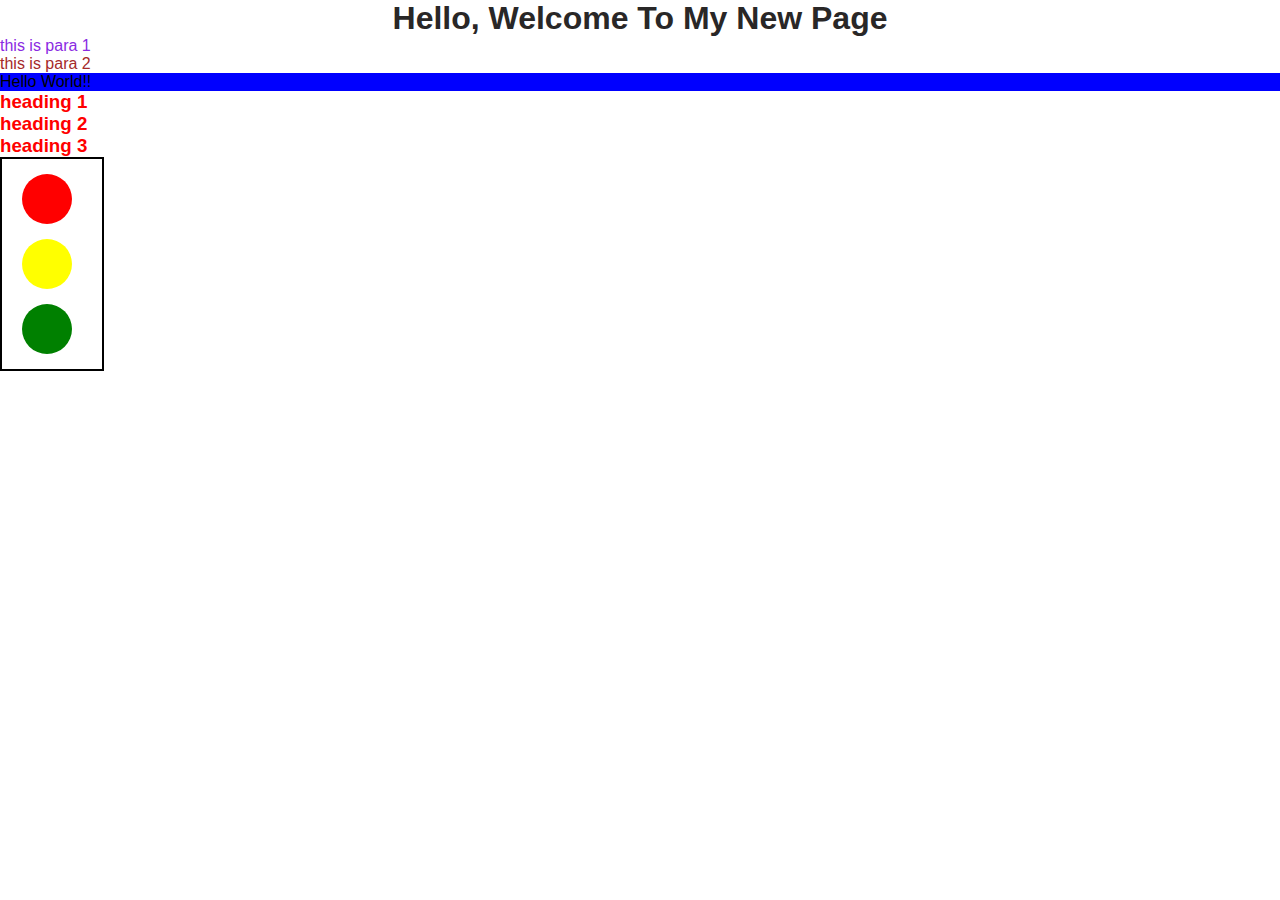
<file: Amazon-Clone-Project/index.html>
<!DOCTYPE html>
<html lang="en">
<head>
    <meta charset="UTF-8">
    <meta name="viewport" content="width=device-width, initial-scale=1.0">
    <title>Document</title>
    <link rel="stylesheet" href="https://cdnjs.cloudflare.com/ajax/libs/font-awesome/6.6.0/css/all.min.css" integrity="sha512-Kc323vGBEqzTmouAECnVceyQqyqdsSiqLQISBL29aUW4U/M7pSPA/gEUZQqv1cwx4OnYxTxve5UMg5GT6L4JJg==" crossorigin="anonymous" referrerpolicy="no-referrer" />
    <link rel="stylesheet" href="style.css">
</head>
<body>
    <h1>Hello, welcome to my new page</h1>
    <p id="para1"> this is para 1</p>
    <p id="para2"> this is para 2</p>
    <div id="box">
        <p>Hello World!!</p>

    </div>

    <h3 class="heading">heading 1</h3>
    <h3 class="heading">heading 2</h3>
    <h3 class="heading">heading 3</h3>

    <div id="traffic">
        <div id="circle1" class="circles"></div>
        <div id="circle2" class="circles"></div>
        <div id="circle3" class="circles"></div>
    </div>
</body>
</html>
</file>
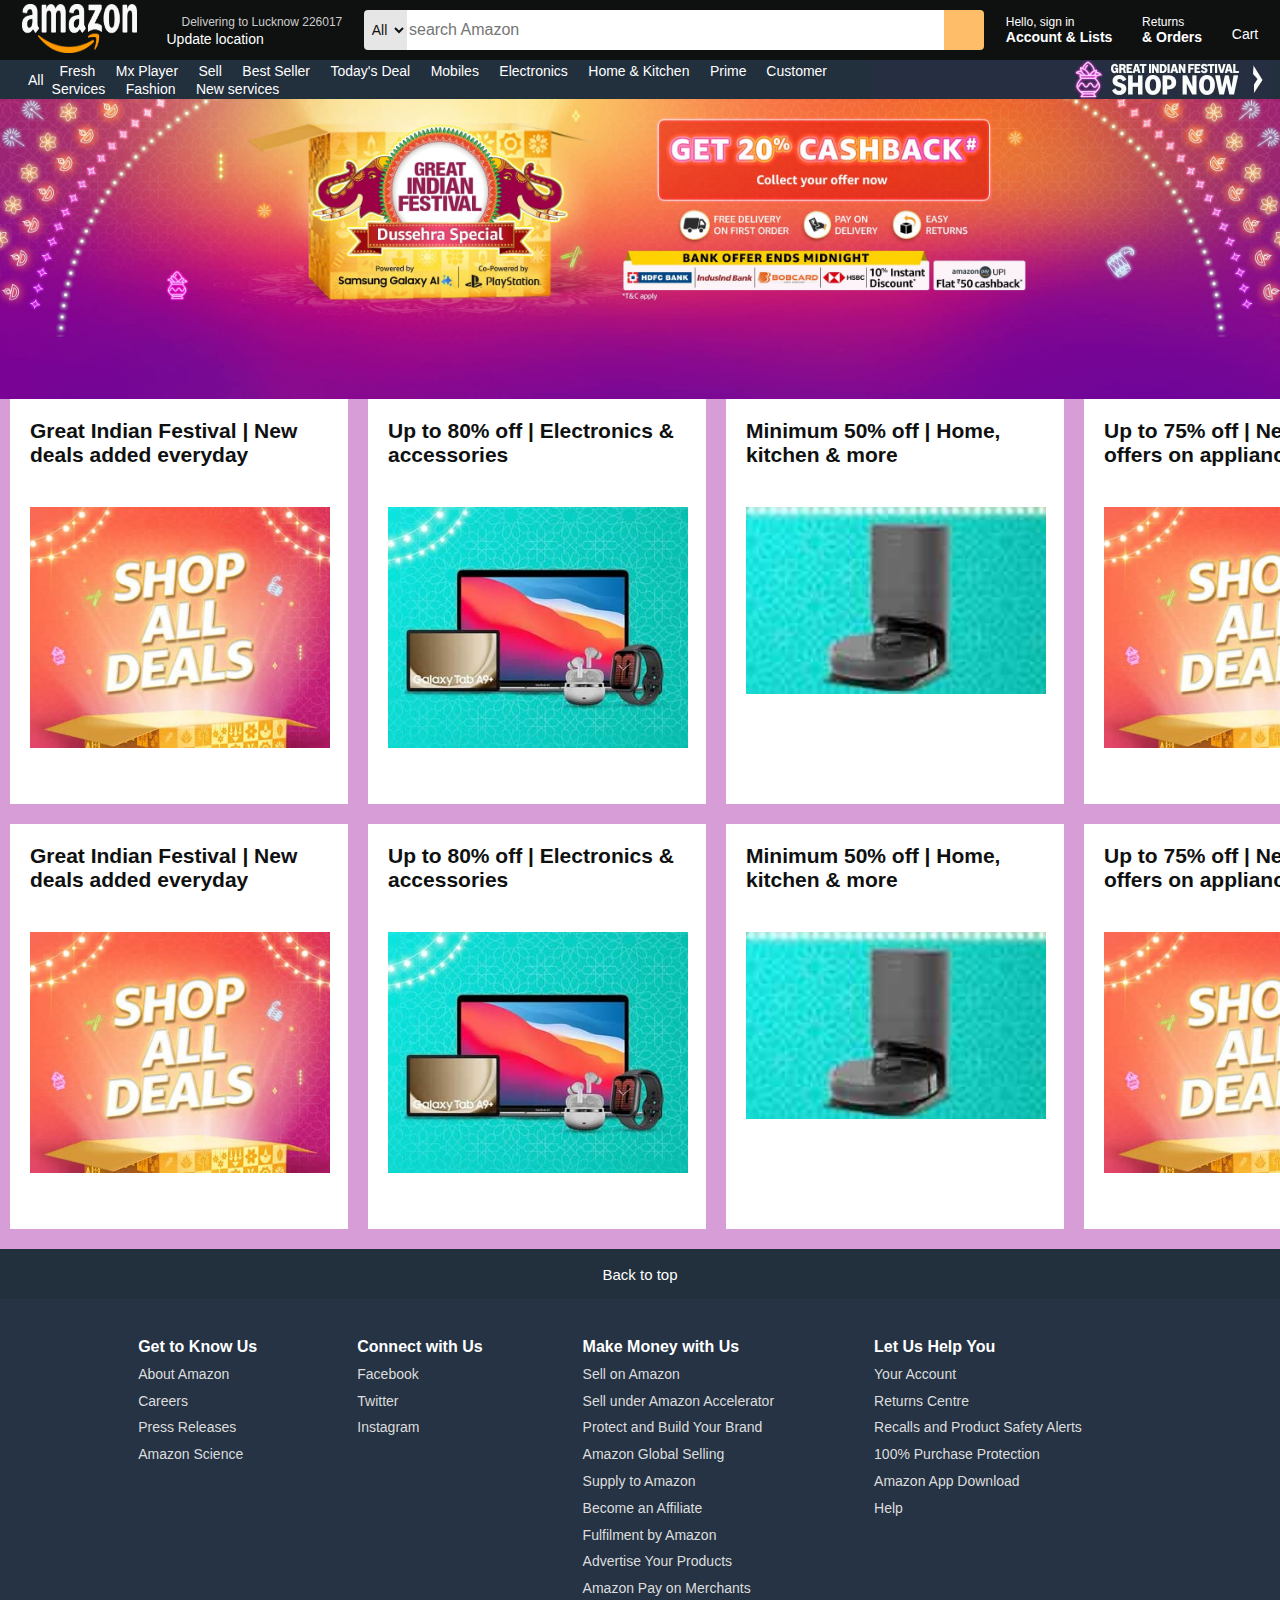
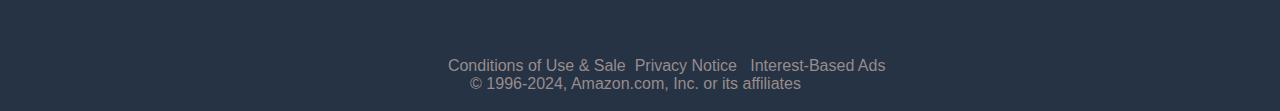
<file: Amazon-Clone-Project/Amazon_clone.html>
<!DOCTYPE html>
<html lang="en">
  <head>
    <meta charset="UTF-8" />
    <meta name="viewport" content="width=device-width, initial-scale=1.0" />
    <link
      rel="stylesheet"
      href="https://cdnjs.cloudflare.com/ajax/libs/font-awesome/6.6.0/css/all.min.css"
      integrity="sha512-Kc323vGBEqzTmouAECnVceyQqyqdsSiqLQISBL29aUW4U/M7pSPA/gEUZQqv1cwx4OnYxTxve5UMg5GT6L4JJg=="
      crossorigin="anonymous"
      referrerpolicy="no-referrer"
    />
    <link rel="stylesheet" href="style.css" />
    <title>Amazon-Clone</title>
  </head>
  <body>
    <header>
      <div class="amazon-nav-bar" id="back-top-clicked">
        <div class="border">
          <a href="https://www.amazon.in">
            <img
              src="amazon-logo.jpg"
              alt="amazon-logo"
              class="amazon-nav-logo"
          /></a>
        </div>
        <div class="location border">
          <a href="#to-deliver" class="to-deliver"
            >Delivering to Lucknow 226017</a
          >
          <br />
          <i class="fa-solid fa-location-dot"></i>
          <a href="#update-location" class="update-location">Update location</a>
        </div>
        <div class="nav-search-div">
          <select name="nav-option" class="nav-search-options">
            <option value="options">All</option>
          </select>
          <input
            type="text"
            class="nav-search-input"
            placeholder="search Amazon"
          />
          <button class="nav-search-icon">
            <i class="fa-solid fa-magnifying-glass"></i>
          </button>
        </div>
        <div class="login-account-list border">
          <a href="#login" class="sign-in"> Hello, sign in</a>
          <a href="#login" class="account-lists">
            Account & Lists
            <i class="fa-solid fa-caret-down"></i>
          </a>
        </div>
        <div class="login-account-list border">
          <a href="#return" class="sign-in">
            Returns
            <p class="account-lists">& Orders</p>
          </a>
        </div>
        <div class="nav-cart border">
          <a href="#cart" class="nav-cart">
            <i class="fa-solid fa-cart-shopping"></i>
            <p class="nav-cart-text">Cart</p>
          </a>
        </div>
      </div>

      <div class="nav-menu">
        <div class="nav-menu-all border">
          <a href="#menu-all"> <i class="fa-solid fa-bars"></i> All</a>
        </div>
        <div class="menu-row-option">
          <a href="#" class="fresh border"> Fresh</a>
          <a href="#" class="mx-player border"> Mx Player</a>
          <a href="#" class="sell border"> Sell</a>
          <a href="#" class="best-seller border"> Best Seller</a>
          <a href="#" class="todays-deal border"> Today's Deal</a>
          <a href="#" class="mobiles border">Mobiles</a>
          <a href="#" class="electronics border">Electronics</a>
          <a href="#" class="home-kitchen will-hide border">Home & Kitchen</a>
          <a href="#" class="prime will-hide border"
            >Prime
            <i class="fa-solid fa-caret-down"></i>
          </a>
          <a href="#" class="customer-service will-hide border"
            >Customer Services</a
          >
          <a href="#" class="Fashion will-hide border">Fashion</a>
          <a href="#" class="new-services will-hide border">New services</a>
        </div>
        <div class="shop-now-image border">
          <a>
            <img src="shop-now-img.jpg" alt="shop-now" class="shop-now-image"
          /></a>
        </div>
      </div>
    </header>

    <div class="hero-section">
      <div class="hero-sec-div"></div>
    </div>
    <div class="shopping-section">
      <div class="box1">
        Great Indian Festival | New deals added everyday
        <a href="#"
          ><img src="box1-img.jpg" class="shopping-img" alt="box1" width="300"
        /></a>
      </div>
      <div class="box2">
        Up to 80% off | Electronics & accessories
        <a href="#"
          ><img src="box2-img.jpg" class="shopping-img" alt="box2" width="300"
        /></a>
      </div>
      <div class="box3">
        Minimum 50% off | Home, kitchen & more
        <a href="#"
          ><img src="box3-img.jpg" class="shopping-img" alt="box3" width="300"
        /></a>
      </div>
      <div class="box4">
        Up to 75% off | Never before offers on appliances
        <a href="#"
          ><img src="box1-img.jpg" class="shopping-img" alt="box4" width="300"
        /></a>
      </div>
    </div>
    <div class="shopping-section">
      <div class="box1">
        Great Indian Festival | New deals added everyday
        <a href="#"
          ><img src="box1-img.jpg" class="shopping-img" alt="box1"
        /></a>
      </div>
      <div class="box2">
        Up to 80% off | Electronics & accessories
        <a href="#"
          ><img src="box2-img.jpg" class="shopping-img" alt="box2"
        /></a>
      </div>
      <div class="box3">
        Minimum 50% off | Home, kitchen & more
        <a href="#"
          ><img src="box3-img.jpg" class="shopping-img" alt="box3"
        /></a>
      </div>
      <div class="box4">
        Up to 75% off | Never before offers on appliances
        <a href="#"
          ><img src="box1-img.jpg" class="shopping-img" alt="box4"
        /></a>
      </div>
    </div>

    <footer>
      <div class="back-to-top">
        <a href="#back-top-clicked"> Back to top</a>
      </div>

      <div class="help-section">
        <div class="get-us-know common-help-heading">
          <p class="get-us-know-text">Get to Know Us</p>
          <a href="">About Amazon</a>
          <a href="">Careers</a>
          <a href="">Press Releases</a>
          <a href="">Amazon Science</a>
        </div>
        <div class="connect-us common-help-heading">
          <p class="connect-us-text">Connect with Us</p>
          <a href="">Facebook</a>
          <a href="">Twitter</a>
          <a href="">Instagram</a>
        </div>
        <div class="make-money common-help-heading">
          <p class="make-money-text">Make Money with Us</p>
          <a href="">Sell on Amazon</a>
          <a href="">Sell under Amazon Accelerator</a>
          <a href="">Protect and Build Your Brand</a>
          <a href="">Amazon Global Selling</a>
          <a href="">Supply to Amazon</a>
          <a href="">Become an Affiliate</a>
          <a href="">Fulfilment by Amazon</a>
          <a href="">Advertise Your Products</a>
          <a href="">Amazon Pay on Merchants</a>
        </div>
        <div class="help-you common-help-heading">
          <p class="help-you-text">Let Us Help You</p>
          <a href="">Your Account</a>
          <a href="">Returns Centre</a>
          <a href="">Recalls and Product Safety Alerts</a>
          <a href="">100% Purchase Protection</a>
          <a href="">Amazon App Download</a>
          <a href="">Help</a>
        </div>
      </div>
      <div class="foot-horizontal-line">
        <pre>
            Conditions of Use & Sale  Privacy Notice   Interest-Based Ads
                 © 1996-2024, Amazon.com, Inc. or its affiliates
        </pre>
      </div>
    </footer>
  </body>
</html>
</file>
<file: Amazon-Clone-Project/style.css>
*{
    margin: 0;
    font-family: Arial, Helvetica, sans-serif;
}

h1{
    color: rgb(41, 39, 39);
    text-align:center;
    text-transform: capitalize;
}



#para1{
    color: blueviolet;
}

#para2{
    color: brown;
}

#box{
    background-color: blue;
}

.heading{
    color: red;
}

#traffic{
    width: 80px;
    height: 210px;
    border-width: 2px;
    border-color: black;
    border-style: solid;
    background-color: white;
    padding-left: 20px;

}

.circles{
    width: 50px;
    height: 50px;
    border-radius: 50%;
    margin-bottom: 10px;
    margin-top: 15px;
}

#circle1{
    background-color: red;
}
#circle2{
    background-color: yellow;
}
#circle3{
    background-color: green;
    
}

/* amazon-clone */


.amazon-nav-bar{
    height: 60px;
    background-color: #0f1111;
    display: flex;
    justify-content: space-evenly;
    align-content: center;
    align-items: center;
}

.amazon-nav-logo{
    height: 49px;
     width: 115px; 
}

a {text-decoration: none; }

.border{
   border: 1.5px solid transparent;
   padding: 7px;
}

.border:hover{
    border: 1.5px solid rgb(249, 241, 241);
    border-radius: 2px;
}

.fa-location-dot{
    color: aliceblue;
}

.to-deliver{
    font-size: 12px;
    color: #cccccc;
    opacity: 11;
    margin-left: 15px;
}

.update-location{
    font-size: 14px;
    color: #ffffff;
    opacity: 17;
}

.nav-search-div{
    height: 40px;
    width: 620px;
    display: flex;
    justify-content: space-evenly;
}


.nav-search-options{
    width: 50px;
    color: #0f1111;
    background-color: #e6e6e6;
    font-size: 14px;
    text-align: center;
    border: none;
    border-top-left-radius: 4px;
    border-bottom-left-radius: 4px;
   
}

.nav-search-input{
    width: 100%;
    font-size: 16px;
    border: none;
}

.nav-search-icon{
    width: 45px;
    font-size: 1.2rem;
    color: #0f1111;
    background-color: #febd68;
    border: none;
    display: flex;
    justify-content: center;
    align-items: center;
    border-top-right-radius: 4px;
    border-bottom-right-radius: 4px;
}

.login-account-list {
    display: flex;
    flex-direction: column;
}

.sign-in{
    font-size: 12px;
    color: #ffffff;
    opacity: 17;
}

.account-lists{
    font-size: 14px;
    color: #ffffff;
    font-weight: 700;
}

.nav-cart{
    color: #ffffff;
    display: flex;
    flex-direction: row;
    justify-content: space-evenly;
    align-items: center;
}

.nav-cart i{
     font-size: 26px;
}

.nav-cart-text{
    padding-top: 8px;
    font-size: 14px;
}

.nav-menu{
    background-color: #222f3d;
    height: 39px;
    display: flex;
    align-items: center;
}

.nav-menu-all{
    color: white;
    margin-left: 20px;
}

.nav-menu-all a{
    color: #ffffff;
    font-size: 14px;
}

.menu-row-option a{
    color: #ffffff;
    font-size: 14px;
    font-weight: 500;
}

 @media screen and (max-width: 1140px){ 
    .will-hide {
           display: none;
    } 
    
}

.shop-now-image{
    width: 400px;
    height: 39px;
    /* margin-left: 550px;
    position: fixed; */
}

.hero-section{
    background-image: url("hero_img.jpg");
    height: 300px;
    width: 100%;
    background-size: cover;

}

.hero-sec-div{
    display: flex;
    justify-content: space-evenly;
}

.shopping-section{
    background-color: rgb(214, 157, 214);
    display: flex;
    justify-content: space-evenly;
}

.box1{
    height: 385px;
    width: 298px;
    /* box-sizing: border-box; */
    padding-top: 20px;
    padding-left: 20px;
    padding-right: 20px;
    background-color: #ffffff;
    margin-left: 10px;
    margin-right: 10px;
    margin-bottom: 20px;
    font-size: 21px;
    font-weight: 600;
    color: #0f1111;
}

.box2{
    height: 385px;
    width: 298px;
    padding: 20px 20px 0px 20px;
    background-color: #ffffff;
    margin-left: 10px;
    margin-right: 10px;
    font-size: 21px;
    font-weight: 600;
    color: #0f1111;
}

.box3{
    height: 385px;
    width: 298px;
    padding: 20px 20px 0px 20px;
    background-color: #ffffff;
    margin-left: 10px;
    margin-right: 10px;
    font-size: 21px;
    font-weight: 600;
    color: #0f1111;
}

.box4{
    height: 385px;
    width: 298px;
    padding: 20px 20px 0px 20px;
    background-color: #ffffff;
    margin-left: 10px;
    margin-right: 10px;
    font-size: 21px;
    font-weight: 600;
    color: #0f1111;
}

.shopping-img{
    width: 300px;
    margin-top: 40px;
}

.back-to-top{
    background-color: #222f3d;
    width: 100%;
    height: 50px;
    display: flex;
    justify-content: center;
    align-items: center;
}

.back-to-top a{
    font-size: 15px;
    color: #ffffff;
}

.help-section{
    padding-top: 40px;
    padding-left: 40px;
    display: flex;
    justify-content: center;
    background-color: #253344;
}

.common-help-heading{
    display: flex;
    flex-direction: column;
    color: #ffffff;
    font-size: 16px;
    font-weight: 600;
    padding-right: 100px;
    line-height: 16.8px;

}

.common-help-heading a{
    padding-top: 10px;
    font-size: 14px;
    color: #dddddd;
    line-height: 16.8px;
    font-weight: 100;

} 

.common-help-heading a:hover{
    text-decoration: underline;
}

.foot-horizontal-line{
    padding-top: 60px;
    width: 100%;
    background-color: #253344;
    color: #998b8b;
    display: flex;
   justify-content: center;
}
</file>
